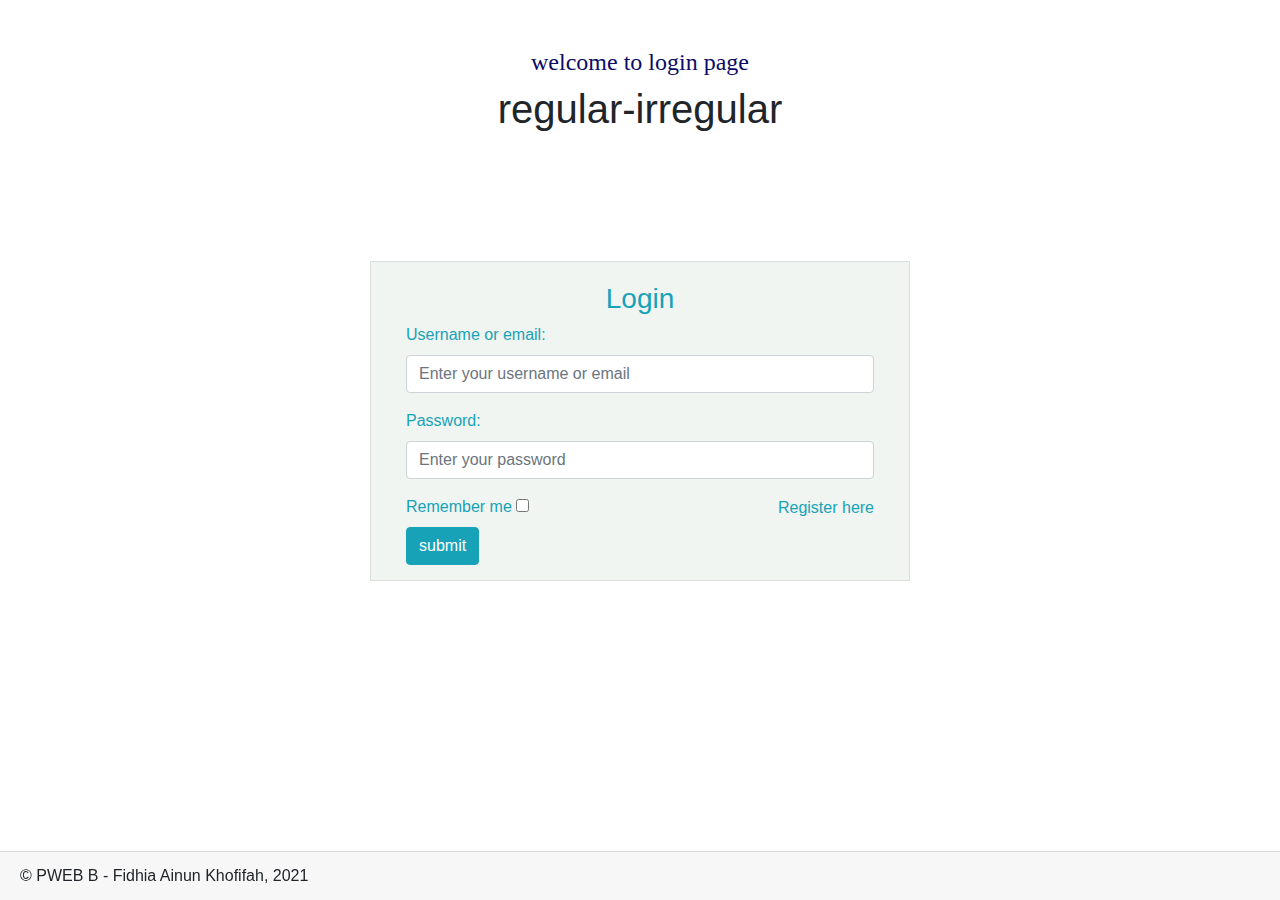
<file: index.html>
<!DOCTYPE html>
<html lang="en">
<head>
  <title>Login Page Bootstrap</title>
  <link href="//maxcdn.bootstrapcdn.com/bootstrap/4.1.1/css/bootstrap.min.css" rel="stylesheet" id="bootstrap-css">
  <link href="login.css" rel="stylesheet">
  <script src="//maxcdn.bootstrapcdn.com/bootstrap/4.1.1/js/bootstrap.min.js"></script>
  <script src="//cdnjs.cloudflare.com/ajax/libs/jquery/3.2.1/jquery.min.js"></script>
</head>
<body>
  <div id="login">
    <h4 class="text-center pt-5">welcome to login page</h4>
    <h1 class="text-center">regular-irregular</h1>
    <div class="container">
      <div id="login-row" class="row justify-content-center align-items-center">
      <div id="login-column" class="col-md-6">
        <div id="login-box" class="col-md-12">
          <form id="login-form" name="login-form" class="form" onsubmit="return validateForm()" method="post">
            <h3 class="text-center text-info">Login</h3>
            <div class="form-group">
              <label for="username" class="text-info">Username or email:</label><br>
              <input type="text email" name="username" id="username" class="form-control" placeholder="Enter your username or email">
            </div>
            <div class="form-group">
              <label for="password" class="text-info">Password:</label><br>
              <input type="text" name="password" id="password" class="form-control" placeholder="Enter your password">
            </div>
            <div class="form-group">
              <label for="remember-me" class="text-info"><span>Remember me</span>
                <span><input id="remember-me" name="remember-me" type="checkbox"></span>
              </label><br>
              <input type="submit" name="submit" class="btn btn-info btn-md" value="submit"><br>
            </div>
            <div id="register-link" class="text-right">
              <a href="#" class="text-info">Register here</a>
            </div>
          </form>
        </div>
      </div>
      </div>
    </div>
  </div>
  <div class="footer card-footer">
    &copy; PWEB B - Fidhia Ainun Khofifah, 2021
  </div>
  <script>
    function validateForm() {
      if (document.forms["login-form"]["username"].value == "") {
        alert("Username or email cannot be empty");
        document.forms["login-form"]["username"].focus();
        return false;
      }
      if (document.forms["login-form"]["password"].value == "") {
        alert("Password cannot be empty");
        document.forms["login-form"]["password"].focus();
        return false;
      }
    }
  </script>
</body>
</html>
</file>
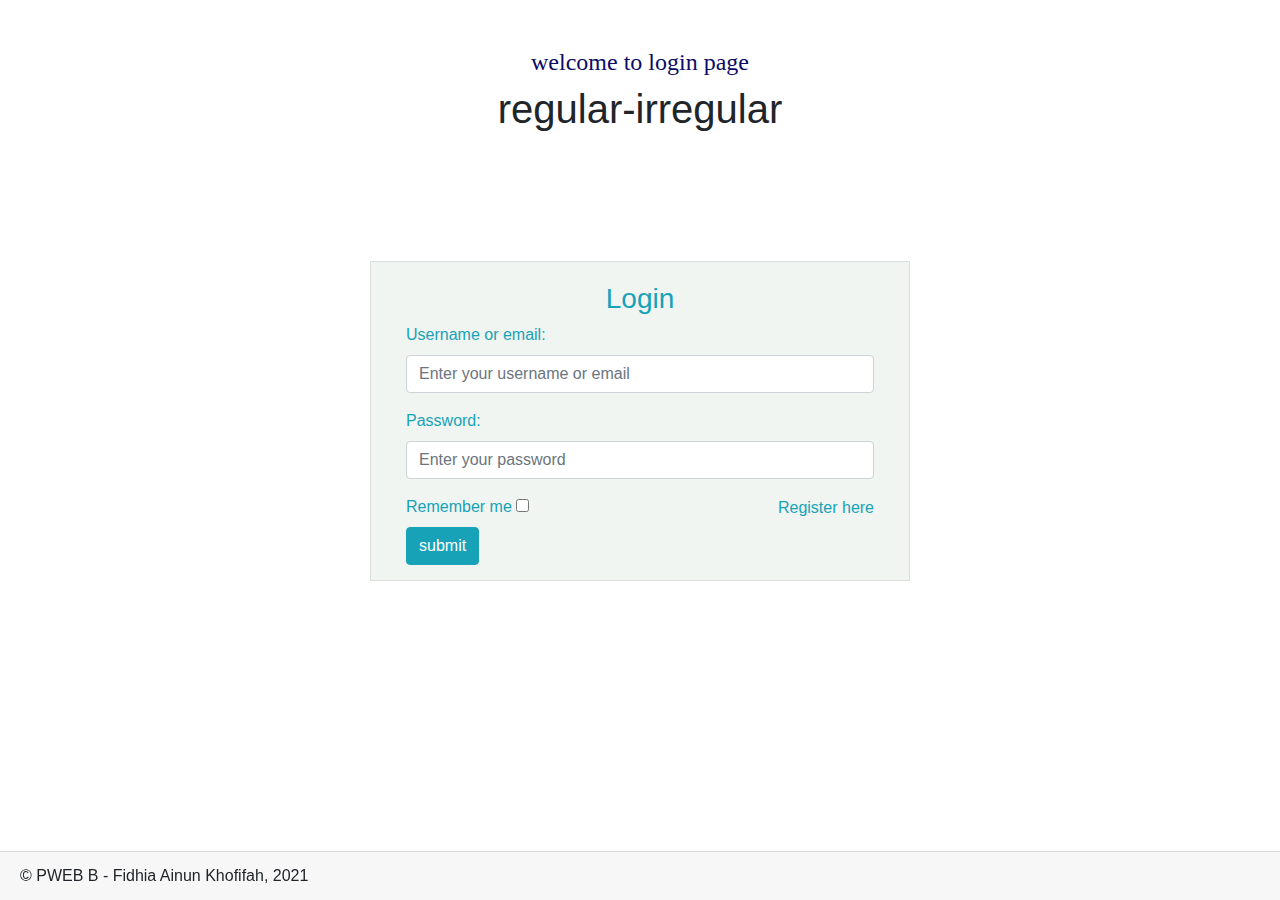
<file: login.html>
<!DOCTYPE html>
<html lang="en">
<head>
  <title>Login Page Bootstrap</title>
  <link href="//maxcdn.bootstrapcdn.com/bootstrap/4.1.1/css/bootstrap.min.css" rel="stylesheet" id="bootstrap-css">
  <link href="login.css" rel="stylesheet">
  <script src="//maxcdn.bootstrapcdn.com/bootstrap/4.1.1/js/bootstrap.min.js"></script>
  <script src="//cdnjs.cloudflare.com/ajax/libs/jquery/3.2.1/jquery.min.js"></script>
</head>
<body>
  <div id="login">
    <h4 class="text-center pt-5">welcome to login page</h4>
    <h1 class="text-center">regular-irregular</h1>
    <div class="container">
      <div id="login-row" class="row justify-content-center align-items-center">
      <div id="login-column" class="col-md-6">
        <div id="login-box" class="col-md-12">
          <form id="login-form" name="login-form" class="form" onsubmit="return validateForm()" method="post">
            <h3 class="text-center text-info">Login</h3>
            <div class="form-group">
              <label for="username" class="text-info">Username or email:</label><br>
              <input type="text email" name="username" id="username" class="form-control" placeholder="Enter your username or email">
            </div>
            <div class="form-group">
              <label for="password" class="text-info">Password:</label><br>
              <input type="text" name="password" id="password" class="form-control" placeholder="Enter your password">
            </div>
            <div class="form-group">
              <label for="remember-me" class="text-info"><span>Remember me</span>
                <span><input id="remember-me" name="remember-me" type="checkbox"></span>
              </label><br>
              <input type="submit" name="submit" class="btn btn-info btn-md" value="submit"><br>
            </div>
            <div id="register-link" class="text-right">
              <a href="#" class="text-info">Register here</a>
            </div>
          </form>
        </div>
      </div>
      </div>
    </div>
  </div>
  <div class="footer card-footer">
    &copy; PWEB B - Fidhia Ainun Khofifah, 2021
  </div>
  <script>
    function validateForm() {
      if (document.forms["login-form"]["username"].value == "") {
        alert("Username or email cannot be empty");
        document.forms["login-form"]["username"].focus();
        return false;
      }
      if (document.forms["login-form"]["password"].value == "") {
        alert("Password cannot be empty");
        document.forms["login-form"]["password"].focus();
        return false;
      }
    }
  </script>
</body>
</html>
</file>
<file: login.css>
body {
  margin: 0;
  padding: 0;
  background: url("https://images.unsplash.com/photo-1614450770660-6ee6ef27e9e4?ixid=MnwxMjA3fDB8MHxwaG90by1wYWdlfHx8fGVufDB8fHx8&ixlib=rb-1.2.1&auto=format&fit=crop&w=987&q=80");
  height: 100%;
  background-position: center;
  background-repeat: no-repeat;
  background-size: cover;
}

#login .container #login-row #login-column #login-box {
  margin-top: 120px;
  max-width: 600px;
  height: 320px;
  border: 1px solid #ddd;
  background-color: #f0f5f1;
}

#login .container #login-row #login-column #login-box #login-form {
  padding: 20px;
}

#login .container #login-row #login-column #login-box #login-form #register-link {
  margin-top: -85px;
}

h4 {
  color: #0b0b66;
  font-family: 'Lucida Sans Regular';
}

.footer {
  position: fixed;
  left: 0;
  bottom: 0;
  width: 100%;
}
</file>
